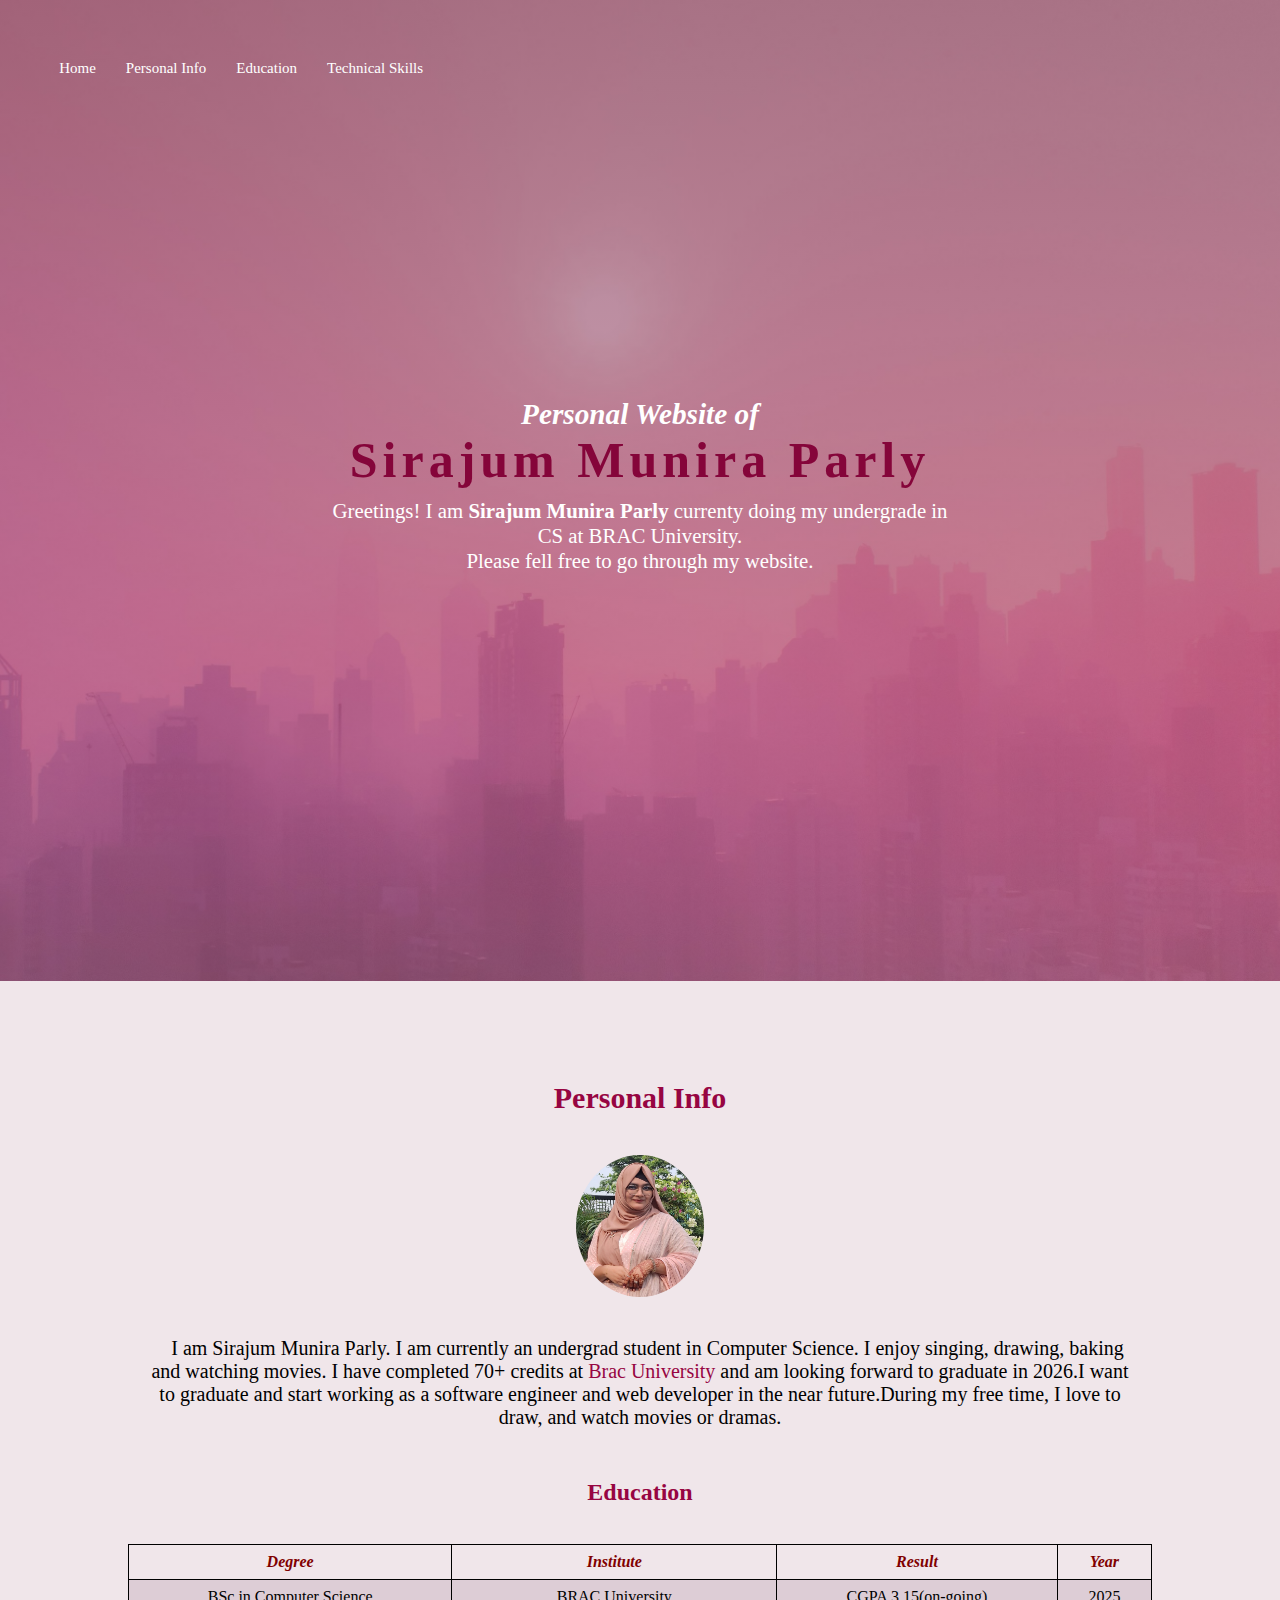
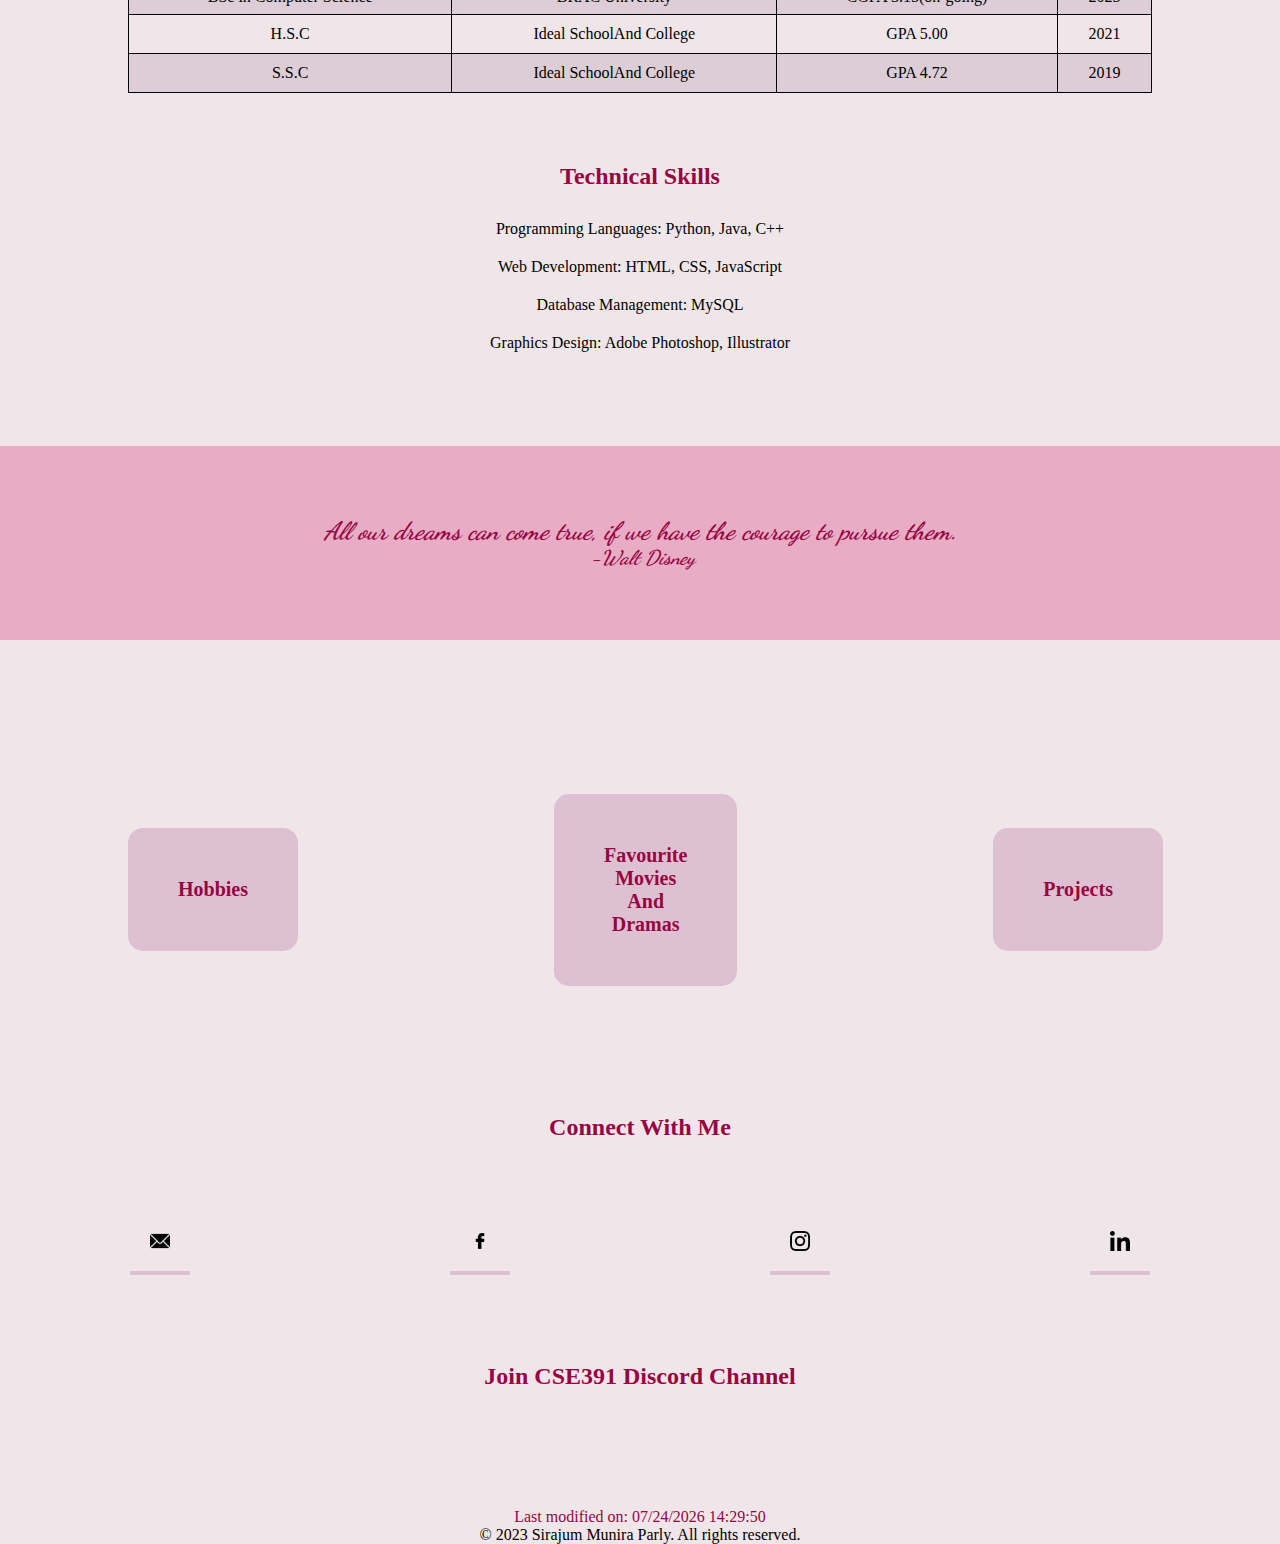
<file: index.html>
<!DOCTYPE html>
<html lang="en">
<head>
    <meta charset="UTF-8">
    <meta name="viewport" content="width=device-width, initial-scale=1.0">
    <title> personal webpage of Sirajum Munira Parly </title>
    <link rel="stylesheet" href="css/style.css">
    <link rel="preconnect" href="https://fonts.googleapis.com">
<link rel="preconnect" href="https://fonts.gstatic.com" crossorigin>
<link href="https://fonts.googleapis.com/css2?family=Dancing+Script:wght@400..700&display=swap" rel="stylesheet">
</head>
<style>
 .main{
    width:100%;
    background: linear-gradient(rgba(95, 1, 40, 0.5), rgba(180, 91, 128, 0.5)), url(images/b1.jpeg);
    background-position: center;
    background-size:cover;
    position: relative;
    height: 109vh;
    }

</style>

<body>
    <div class="main">
        <div class="navbar">
            <div class="nav">
             <ul>
                <li><a href='#Home'>Home</a></li>
                <li><a href='#Personal_Info'>Personal Info</a></li>
                <li><a href='#Education'>Education</a></li>
                <li><a href='#Technical_Skills'>Technical Skills</a></li>
            </ul>
           </div>
        </div>
      <div class="content">
        <h3><i>Personal Website of</i></h3>
        <h1 style="letter-spacing:5px; color:rgb(133, 5, 58)">Sirajum Munira Parly</h1>
        <p> Greetings! I am <b>Sirajum Munira Parly</b> currenty doing my undergrade in CS at <a href="https://www.bracu.ac.bd/">BRAC University</a>.<br>Please fell free to go through my website.   </p>

      </div>
    </div>

        

<div class="pi">
  <section id="Personal_Info">
     <h2 style="text-align: center;">Personal Info</h2>
    <img src="images/me.jpg" alt="Sirajum Munira Parly"  style="width: 128px; height:142px; display: block; margin-left: auto; margin-right: auto;">
     <p style="text-align: center;">&nbsp;&nbsp;&nbsp;I am Sirajum Munira Parly. I am currently an undergrad student in Computer Science. I enjoy singing, drawing, baking and watching movies.
     I have completed 70+ credits at<a href="https://www.bracu.ac.bd/"> Brac University</a> and am looking forward to graduate in 2026.I want to graduate and start working as a software engineer and web developer in the near future.During my free time, I love to draw, and watch movies or dramas.</p>
  </section>
</div>

<div class="edu">
<section id="Education">
<h2 style="text-align: center;">Education</h2>
<table style="width: 80%; border-collapse: collapse; margin: 20px auto;">
    <tr>
        <th style="border: 1px solid black; padding: 8px;">Degree</th>
        <th style="border: 1px solid black; padding: 8px;">Institute</th>
        <th style="border: 1px solid black; padding: 8px;">Result</th>
        <th style ="border:1px solid black; padding:8px;">Year</th>
    </tr>
    <tr>
        <td style="border: 1px solid black; padding: 8px;">BSc in Computer Science</td>
        <td style="border: 1px solid black; padding: 8px;">BRAC University</td>
        <td style="border: 1px solid black; padding: 8px;">CGPA 3.15(on-going)</td>
        <td style="border: 1px solid black; padding: 8px;">2025</td>
    </tr>
    <tr>
        <td style="border: 1px solid black; padding: 8px;">H.S.C</td>
        <td style="border: 1px solid black; padding: 10px;">Ideal SchoolAnd College</td>
        <td style="border: 1px solid black; padding: 8px;">GPA 5.00</td>
        <td style="border: 1px solid black; padding: 8px;">2021</td>
    </tr>
    <tr>
        <td style="border: 1px solid black; padding: 8px;">S.S.C</td>
        <td style="border: 1px solid black; padding: 8px;">Ideal SchoolAnd College</td>
        <td style="border: 1px solid black; padding: 8px;">GPA 4.72</td>
        <td style="border: 1px solid black; padding: 10px;">2019</td>
    </tr>
  </table>
</section>
</div>

<div class="ts">
<section id="Technical_Skills">
<h2 style="text-align: center;">Technical Skills</h2>
<ul>
    <li>Programming Languages: Python, Java, C++</li>
    <li>Web Development: HTML, CSS, JavaScript</li>
    <li>Database Management: MySQL</li>
    <li>Graphics Design: Adobe Photoshop, Illustrator</li>

</ul>
</section>
</div>

<div class="q">
<h3 style="text-align: center;"><i>All our dreams can come true, if we have the courage to pursue them.</i></h3>
<h4 style="text-align: center;"><i>&nbsp;-Walt Disney</i></h4>
</div>

<div class="row">
    <div class="col">        
        <a href="hobbies.html" target="_blank">
            <h3>Hobbies</h3>
        </a>
    </div>
    <div class="col">
        <a href="movies.html" target="_blank">
            <h3>Favourite Movies And Dramas</h3>
        </a>
    </div>
    <div class="col">
        <a href="projects.html" target="_blank">
            <h3>Projects</h3>
        </a>
    </div>
</div>

<div class="con">
    <h2>Connect With Me</h2>
 <div class="r">
    <div class="c">        
        <a href="mailto:sirajum.munira@example.com" target="_blank">
            <img src="images/email.png"  alt="Email">
        </a>
    </div>
    <div class="c">
        <a href="https://www.facebook.com/sirajum.munira.5855594/" target="_blank">
            <img src="images/facebook.png" alt="Facebook">
        </a>
    </div>
    <div class="c">
        <a href="https://www.instagram.com/parlybeingawkward/" target="_blank">
            <img src="images/instagram.png" alt="Instagram">
        </a>
    </div>
     <div class="c">
        <a href="https://www.linkedin.com/in/sirajum-munira-808882254/" target="_blank">
            <img src="images/linkedin.png" alt="LinkedIn">
        </a>
    </div>

 </div>
</div>
<div class="discord">
    <a href="https://discord.com/channels/1384390507928617020/1384390508708888680" target="_blank">
        <h2>Join CSE391 Discord Channel</h2>
    </a>
</div>


<div class="time">
<script type="text/javascript">
    document.write("Last modified on: " + document.lastModified +"");
    </script> 
</div>




<div class="footer">
    <p>&copy; 2023 Sirajum Munira Parly. All rights reserved.</p>
</div>
</body>
</html>
</file>
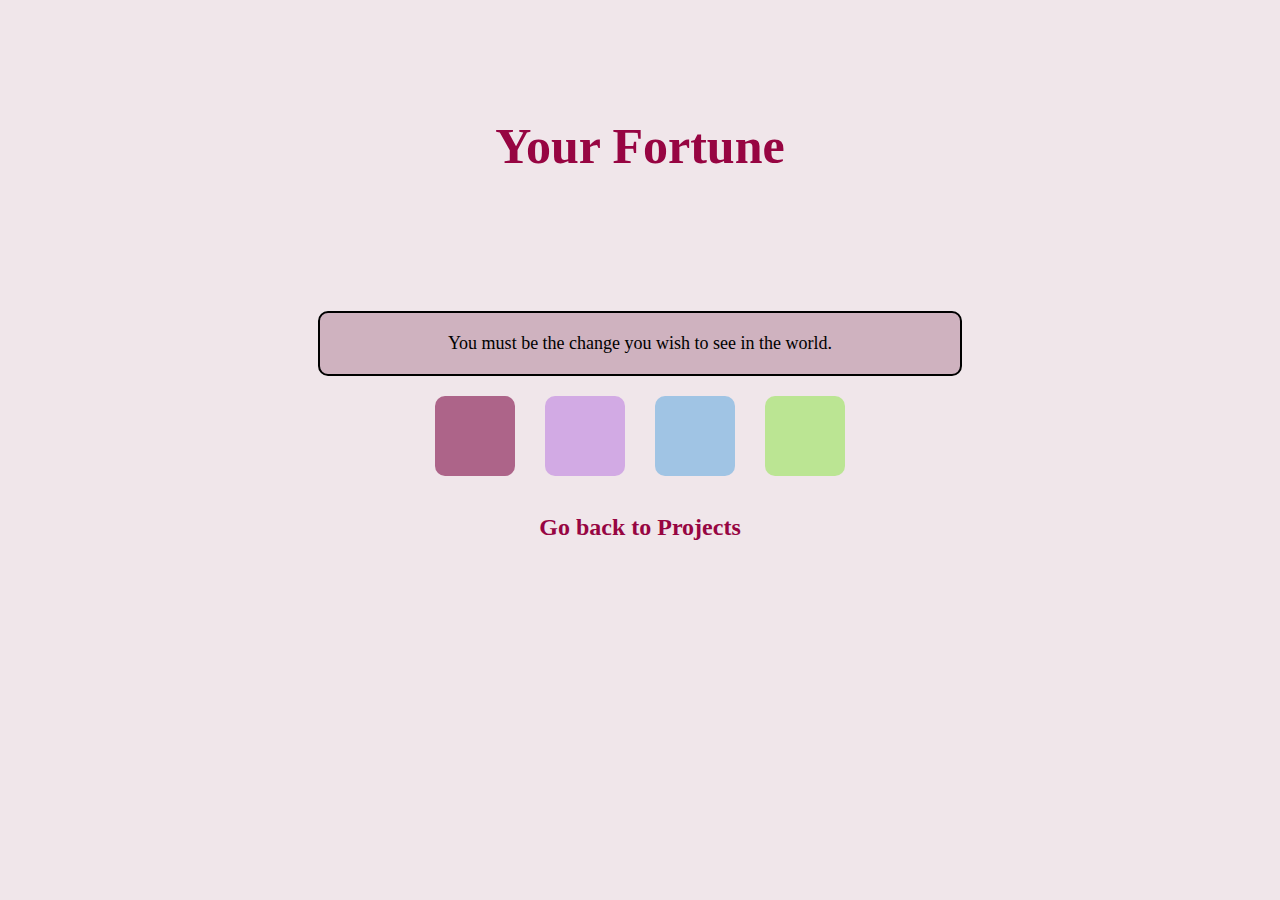
<file: fortune.html>
<!DOCTYPE html>
<html lang="en">
<head>
    <meta charset="UTF-8">
    <meta name="viewport" content="width=device-width, initial-scale=1.0">
    <title> personal webpage of Sirajum Munira Parly </title>  
    <link rel="stylesheet" href="css/project.css">
    <link rel="stylesheet" href="css/fortune.css">
    <link rel="preconnect" href="https://fonts.googleapis.com">
<link rel="preconnect" href="https://fonts.gstatic.com" crossorigin>
<link href="https://fonts.googleapis.com/css2?family=Dancing+Script:wght@400..700&display=swap" rel="stylesheet">
</head>

<body>
    <div class="h">
      <h4>Your Fortune</h4>
    </div>

    <div class="fortune-box-container">
    <div id="fortune-box">Your fortune will appear here...</div>
    <div class="buttons">
      <div class="box s1" onclick="applyStyle(0)"></div>
      <div class="box s2" onclick="applyStyle(1)"></div>
      <div class="box s3" onclick="applyStyle(2)"></div>
      <div class="box s4" onclick="applyStyle(3)"></div>
  </div>

  <script src="js/fortune.js"></script>

  <div class="footer"><a href="projects.html"><h2>Go back to Projects</h2></a></div>
</body>
</html>
</file>
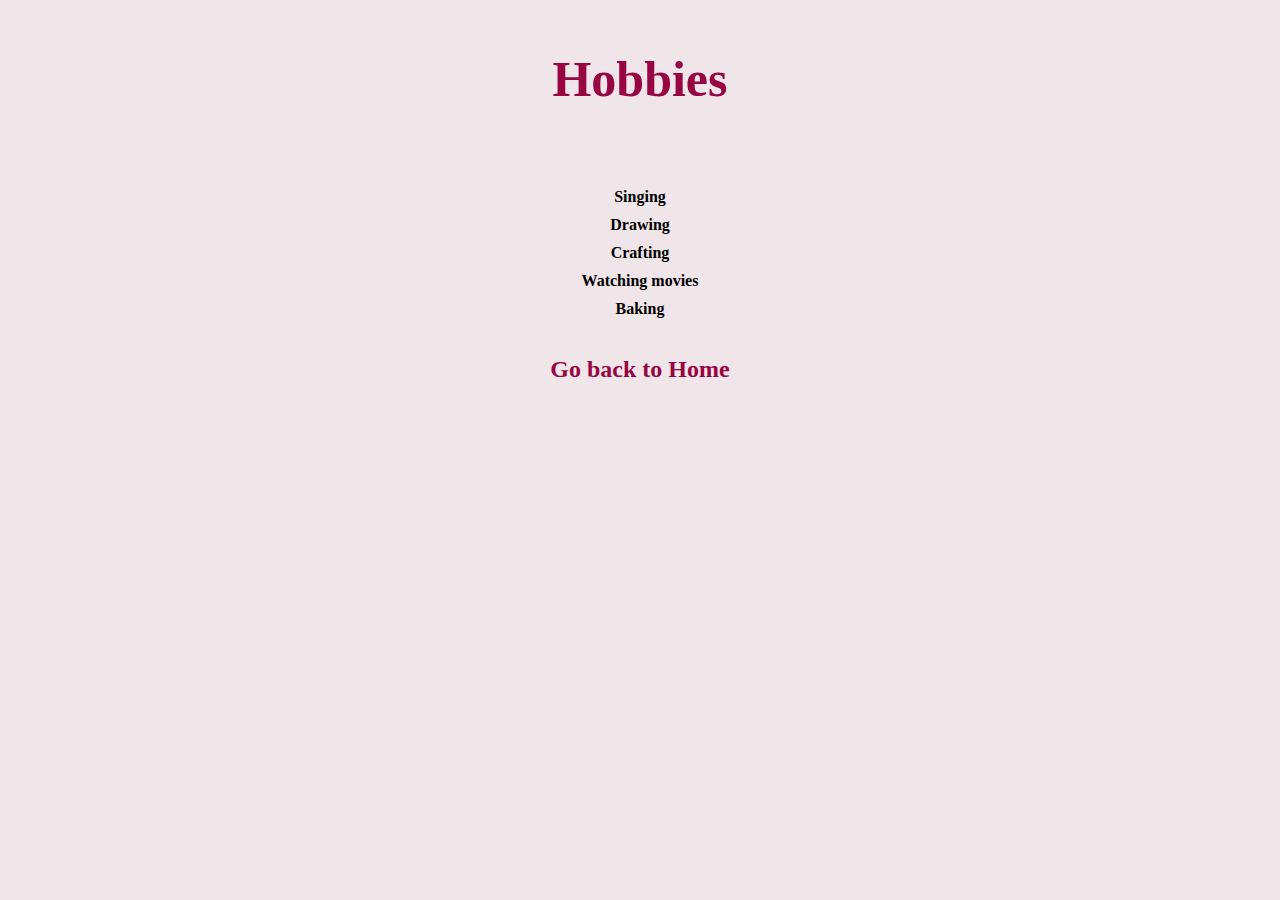
<file: hobbies.html>
<!DOCTYPE html>
<html lang="en">
<head>
    <meta charset="UTF-8">
    <meta name="viewport" content="width=device-width, initial-scale=1.0">
    <title> personal webpage of Sirajum Munira Parly </title>
    <link rel="stylesheet" href="css/style.css">
    <link rel="stylesheet" href="css/hobbies.css">
    <link rel="preconnect" href="https://fonts.googleapis.com">
<link rel="preconnect" href="https://fonts.gstatic.com" crossorigin>
<link href="https://fonts.googleapis.com/css2?family=Dancing+Script:wght@400..700&display=swap" rel="stylesheet">
</head>
<body>
<div class="m">
    <div class="h">
     <h4>Hobbies</h4></div>
</div>
<div class="hobby">        
            <ul>
                <li>Singing</li>
                <li>Drawing</li>
                <li>Crafting</li>
                <li>Watching movies</li>
                <li>Baking</li>
            </ul>
        </div>

<div class="footer"><a href="index.html"><h2>Go back to Home</h2></a></div>
</body>
</html>
</file>
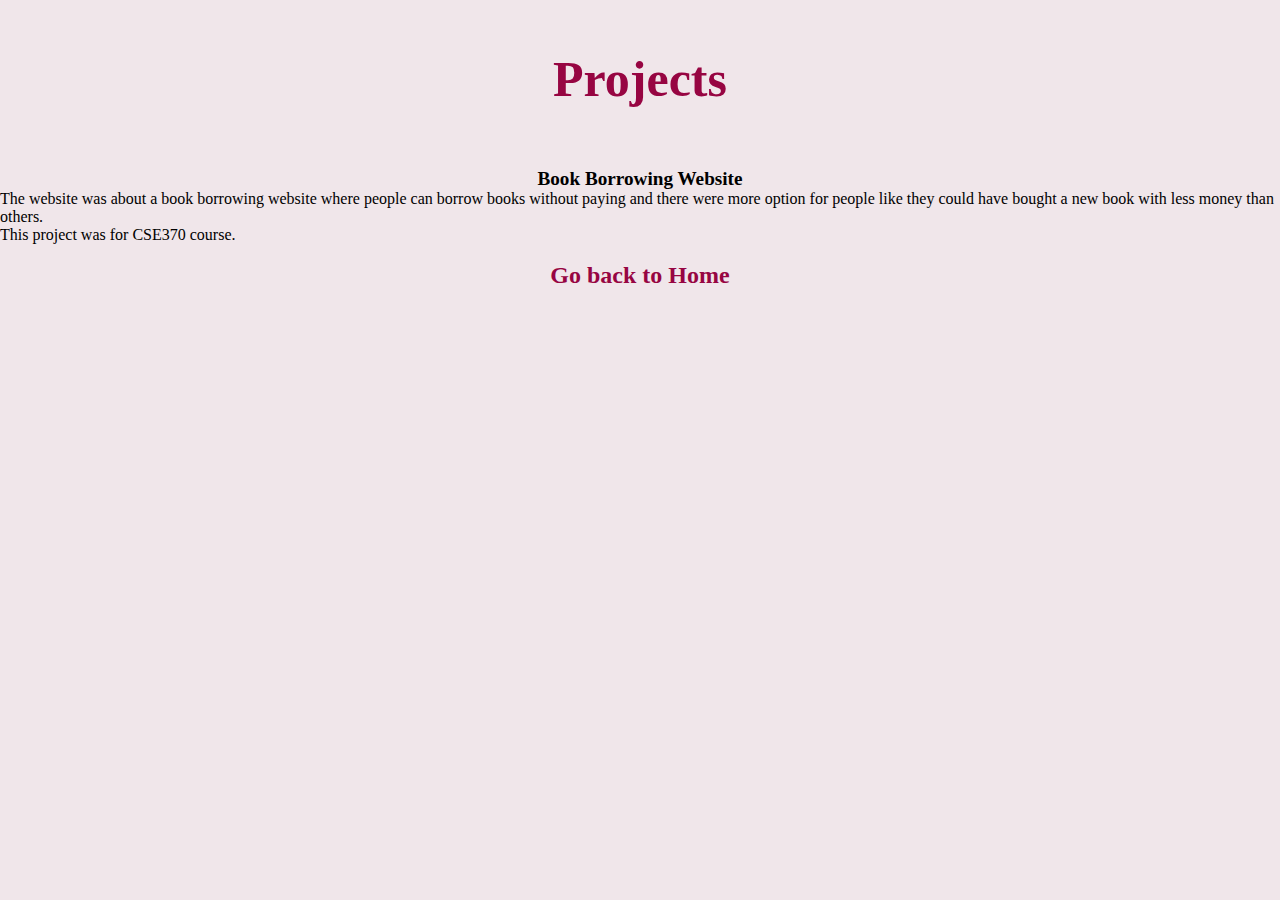
<file: projects.html>
<!DOCTYPE html>
<html lang="en">
<head>
    <meta charset="UTF-8">
    <meta name="viewport" content="width=device-width, initial-scale=1.0">
    <title> personal webpage of Sirajum Munira Parly </title>
    <link rel="stylesheet" href="css/style.css">
    <link rel="stylesheet" href="css/project.css">
    <link rel="preconnect" href="https://fonts.googleapis.com">
<link rel="preconnect" href="https://fonts.gstatic.com" crossorigin>
<link href="https://fonts.googleapis.com/css2?family=Dancing+Script:wght@400..700&display=swap" rel="stylesheet">
</head>
<body>
    <div class="m">
    <div class="h">
     <h4>Projects</h4></div>
</div>
<div class="pd">
    <ul>
        <li>Book Borrowing Website</li>
    </ul>
    <p>The website was about a book borrowing website where people can borrow books without paying and there were more option for people like they could have bought a new book with less money than others.<br> This project was for CSE370 course.</p>
</div>

<!--
<div class="footer"><a href="1/index.html"><h2>Go back to Home</h2></a></div>-->
<div class="footer"><a href="index.html"><h2>Go back to Home</h2></a></div>
</body>
</html>
</file>
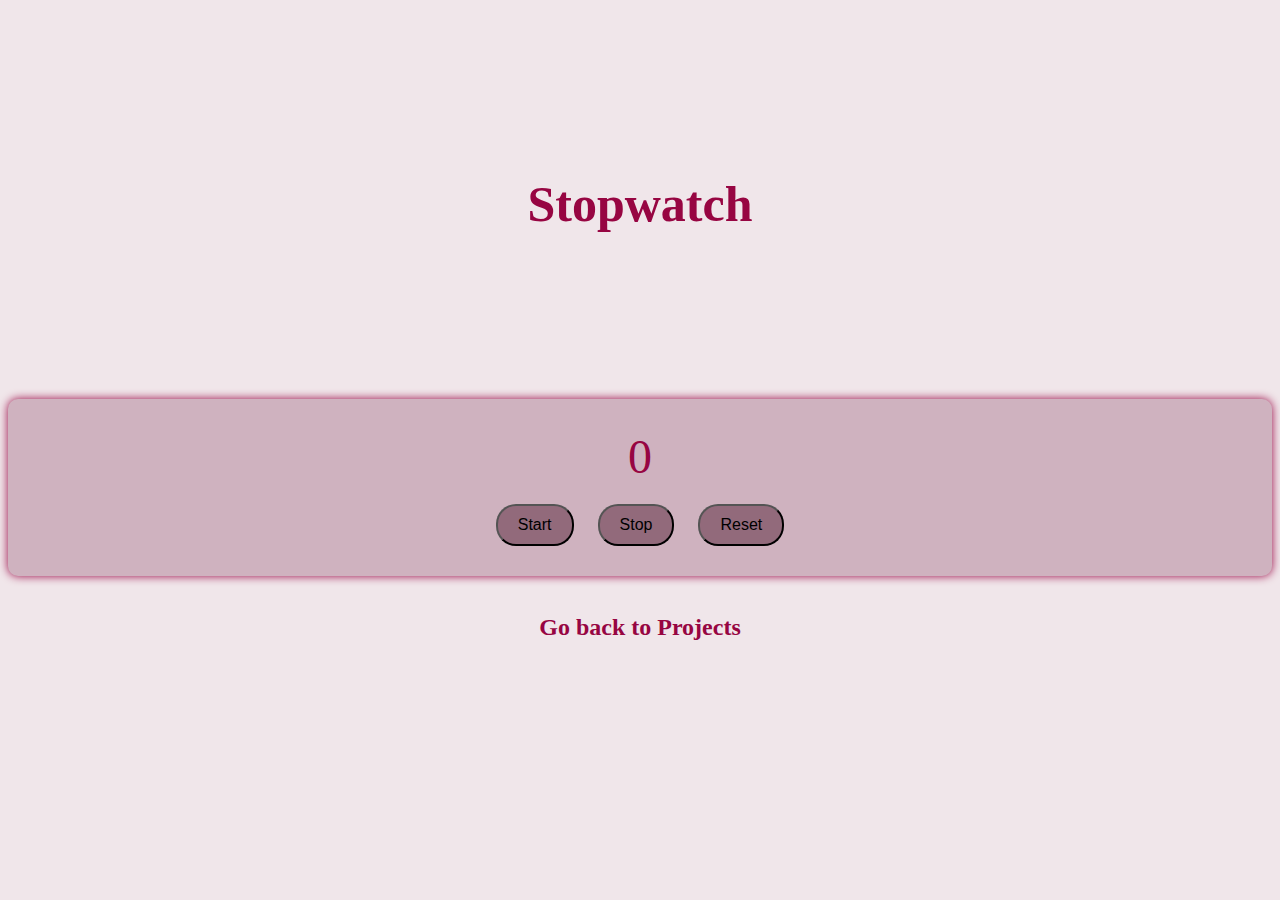
<file: stopwatch.html>
<!DOCTYPE html>
<html lang="en">
<head>
    <meta charset="UTF-8">
    <meta name="viewport" content="width=device-width, initial-scale=1.0">
    <title> personal webpage of Sirajum Munira Parly </title>
    <link rel="stylesheet" href="css/project.css">
    <link rel="stylesheet" href="css/stopwatch.css">
    <link rel="preconnect" href="https://fonts.googleapis.com">
<link rel="preconnect" href="https://fonts.gstatic.com" crossorigin>
<link href="https://fonts.googleapis.com/css2?family=Dancing+Script:wght@400..700&display=swap" rel="stylesheet">
</head>

<body>
<div class="h">
      <h4>Stopwatch</h4>
    </div>
  <div class="stopwatch-container">
    <div id="display"></div>
    <div class="controls">
      <button onclick="startTimer()">Start</button>
      <button onclick="stopTimer()">Stop</button>
      <button onclick="resetTimer()">Reset</button>
    </div>
  </div>

  <script src="js/stopwatch.js"></script>
  <div class="footer"><a href="projects.html"><h2>Go back to Projects</h2></a></div>
</body>
</html>
</file>
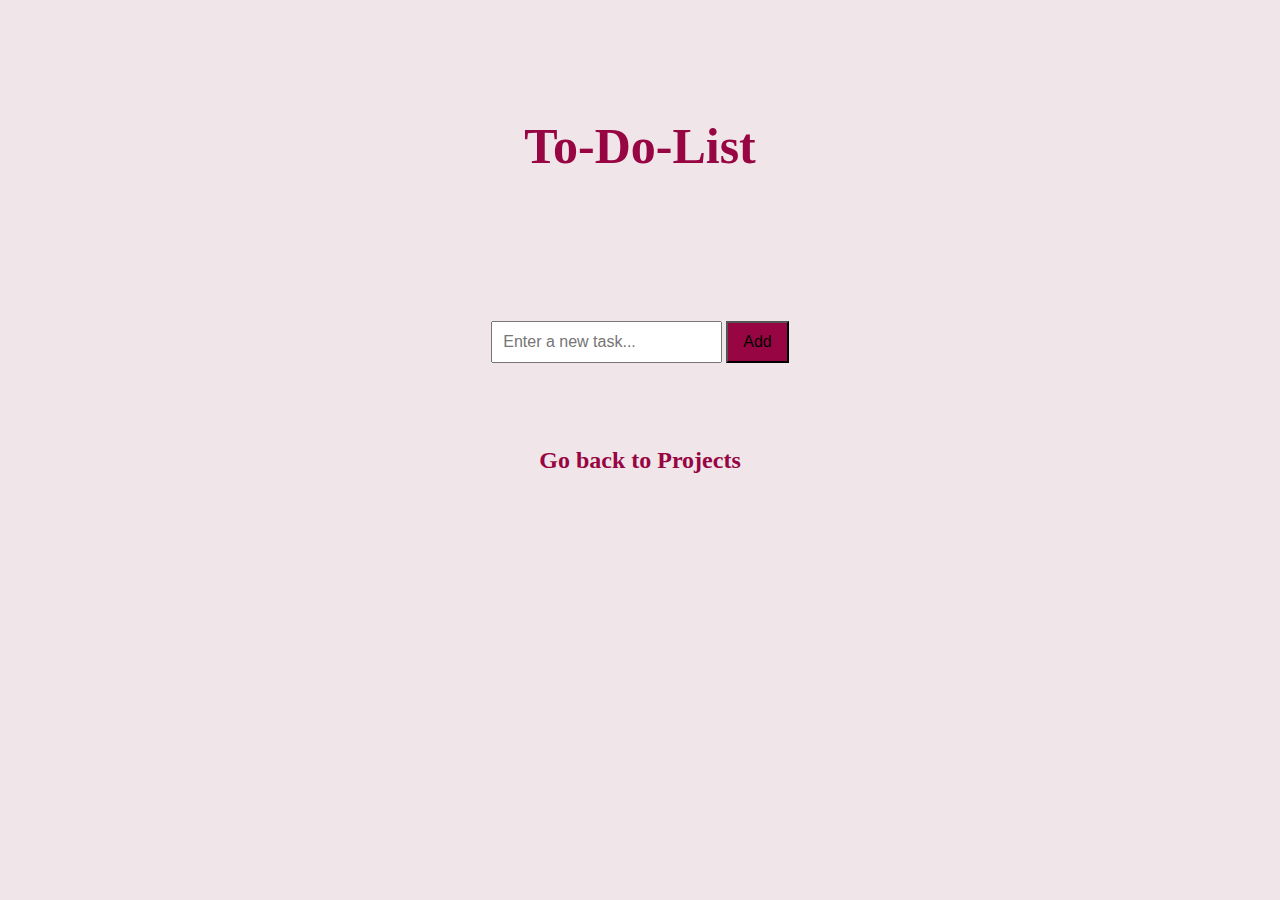
<file: to-do-list.html>
<!DOCTYPE html>
<html lang="en">
<head>
    <meta charset="UTF-8">
    <meta name="viewport" content="width=device-width, initial-scale=1.0">
    <title> personal webpage of Sirajum Munira Parly </title>
    <link rel="stylesheet" href="css/project.css">
    <link rel="stylesheet" href="css/to-do-list.css">
    <link rel="preconnect" href="https://fonts.googleapis.com">
<link rel="preconnect" href="https://fonts.gstatic.com" crossorigin>
<link href="https://fonts.googleapis.com/css2?family=Dancing+Script:wght@400..700&display=swap" rel="stylesheet">
</head>

<body>
    <div class="h">
      <h4>To-Do-List</h4>
    </div>

  <div class="todobox">
    <div class="input">
      <input type="text" id="taskInput" placeholder="Enter a new task..." />
      <button onclick="addTask()">Add</button>
    </div>
    <ul id="taskList"></ul>
  </div>


   <script src="js/to-do-list.js"></script>
  <div class="footer"><a href="projects.html"><h2>Go back to Projects</h2></a></div>
</body>
</html>
</file>
<file: css/style.css>
*{
    margin:0;
    padding:0;
}
body {
  background-color:#f0e6ea;
}
.main{
    width:100%;
    background: linear-gradient(rgba(236, 120, 168, 0.5), rgba(180, 91, 128, 0.5)), url(images/b1.jpeg);
    background-position: center;
    background-size:cover;
    position: relative;
    height: 109vh;
    }

.navbar{
    display: flex;
    padding: 4%;
    justify-content: space-between;
    align-items: center;
}

.nav{
    flex:1;
    text-align:left;
}

.nav ul li{
    display:inline-block;
    margin-right:10px;
    list-style: none;
    padding:8px;
}

.nav ul li a{
    text-decoration: none;
    color: #fff;
    font-size: 15px;
    font-weight: 500;
}

.nav ul li a:hover{
    color: #970542;
}

.content{
    position: absolute;
    top: 50%;
    left: 50%;
    transform: translate(-50%, -50%);
    text-align: center;
    color: #fff;
    font-size: 25px;
}

.content p{
    font-size: smaller;
    padding: 10px;
}

.content a{
    color: #fff;
    text-decoration: none;
}

.content a:hover{
    color:#970542;
}

.pi{
    text-align: center;
    width:80%;
    padding-top: 100px;
    margin:auto;
}
.pi h2{
    font-size: 30px;
    color: #970542;
    padding-bottom: 20px;
}
.pi img{
    width:1000px;
    height:400px;
    border-radius: 90%;
    padding: 20px;
}
.pi p{
    font-size: 20px;
    color: #000000;
    padding: 20px;
    padding-bottom: 50px;
}
.pi a{
    color: #970542;
    text-decoration: none;
}

.edu h2{
    color:#970542;
    margin-bottom: 3%;
}
.edu table {
    font-size: 16px;
}
.edu table th {
    font-style: italic;
    color: maroon;
    font-weight: bold;
    padding: 20px;
    background-color:#f0e6ea ;
}
.edu table td {
    padding: 20px;
    text-align: center;
}
.edu table tr:nth-child(even) {
    background-color: #ddcdd6;
}


.ts h2{
    padding-top: 50px;
    color:#970542;
}
.ts ul{
    text-align: center;
    padding: 20px;
    list-style-type: none;
}
.ts ul li{
    padding:10px;
}
.q{
    margin-top: 5%;
    padding:70px;
    background-color:#e9acc5;
}
.q h3{
    font-size: 25px;
    font-family: "Dancing Script", cursive;
    color:#970542;
}
.q h4{
    font-size: 20px;
    font-family: "Dancing Script", cursive;
    color:#970542;
}

.row{
    display:flex;
    justify-content: space-between;
    align-items: center;
    margin-top:2%;
}
.col{
    flex-basis: 31%;
    text-align: center;
    padding: 50px;
    background:#ddc1d2;
    border-radius: 15px;
    margin-bottom:2%;
    box-sizing: border-box;
    margin:10%;
    transition:0.5s;
}
.col a{
    text-decoration: none;
    color:#970542;
}
.col a h3{
    font-size: 20px;
    font-weight: bold;
}
.col:hover {
    box-shadow: 0 0 20px 0px #970542;
}
.con h2{
    text-align:center;
    color:#970542;
    padding-bottom: 70px;
}
.r{
    justify-content:space-around;
    display:flex;
    align-items: center;
    
}
.c{
    padding: 0px;
    background:#ddc1d2;
    border-radius: 0px;
}
.c a img{
    width:20px;
    height:20px;
    padding:20px;
    margin:0px;
    transition:0.5s;
    background-color: #f0e6ea;
}
.c a img:hover{
    box-shadow: #970542;
}
.discord h2 {
    text-align: center;
    color: #970542;
    padding-top: 70px;
}
.discord a{
    text-decoration:none;
    padding:40px;
    margin-bottom: 50px;
}
.discord h2:hover{
    color:#501136;
    text-shadow: 0 0 5px #970542;
}
.time {
    text-align:center;
    padding-top:100px;
    color:#970542;
}
.footer{
    text-align: center;
}
</file>
<file: css/project.css>
body {
  background-color:#f0e6ea ;
}
.h h4{
    text-align: center;
    padding: 50px;
    color: #970542;
    font-size: 50px;
}

.pd li{
    padding-top: 10px;
    text-align: center;
    font-weight:bold;
    list-style-type: none;
    font-size: larger;
}
.pd li a{
    color: #970542;
    text-decoration: none;
}
.pd li a:hover{
    color: #6e1d4e;
}
.pd dl{
    text-align: center;
    margin:2%;
    font-size: larger;
}

.footer a{
    text-align:center;
    padding:30px;
    color:#970542;
    text-decoration:none;
}

.footer a:hover {
    color:#6e1d4e;
}
</file>
<file: css/fortune.css>
body {
  background-color:#f0e6ea ;
}
.h h4{
    text-align: center;
    color:#970542;
}
.fortune-box-container {
  text-align: center;
  margin-bottom: 30px;
  padding: 20px;
}

#fortune-box {
  border: 2px solid #000;
  background-color: #cfb2bf;
  padding: 20px;
  font-size: 18px;
  max-width: 600px;
  margin: 0 auto 10px;
  transition:0.1s;
  border-radius: 10px;
}

.buttons {
  display: flex;
  justify-content: center;
  gap: 30px;
  margin-top: 20px;
}

.box {
  width: 80px;
  height: 80px;

  display: flex;
  justify-content: center;
  align-items: center;
  cursor: pointer;
  border-radius: 10px;
}


.s1 {
  background-color:#ad6489ff;
}
.s2 {
  background-color: #d2aae4ff;
}
.s3 {
  background-color: #a0c4e4ff;
}
.s4 {
  background-color: #bbe593ff;
}
</file>
<file: css/hobbies.css>
body {
  background-color:#f0e6ea ;
}
.h h4{
    text-align: center;
    padding: 50px;
    color: #970542;
    font-size: 50px;
}
.hobby{
    text-align: center;
    padding: 20px;
}
.hobby li{
    padding-top: 10px;
    text-align: center;
    font-weight:bold;
    list-style-type: none;
}
.footer a{
    text-align:center;
    padding:30px;
    color:#970542;
    text-decoration:none;
}

.footer a:hover {
    color:#6e1d4e;
}
</file>
<file: css/stopwatch.css>
body {
  background-color:#f0e6ea ;
}
.h{
    text-align: center;
    color:#970542;
    padding: 50px;
    font-size: 50px;
}

.stopwatch-container {
  text-align: center;
  background: #cfb2bf;
  padding: 30px;
  border-radius: 10px;
  box-shadow: 0 0 10px #970542;
}

#display {
  font-size: 48px;
  margin-bottom: 20px;
  color: #970542;
}

.controls button {
  margin: 0 10px;
  padding: 10px 20px;
  font-size: 16px;
  cursor: pointer;
  border-radius: 20px;
  background-color: #926a7b;

}
.message {
  display: none;
  color: #970542;
  font-size: 18px;
  margin-top: 20px;
}
</file>
<file: css/to-do-list.css>
body {
  background-color:#f0e6ea ;
}
.h h4{
    text-align: center;
    color:#970542;
}

.todobox {
  padding: 30px; 
  margin: 0 auto;
  text-align: center;
  border-radius: 8px;
  width: 400px;
}

.input-group {
  display: flex;
  gap: 10px;
  margin-bottom: 20px;
}

input[type="text"] {
  flex: 1;
  padding: 10px;
  font-size: 16px;
}

button {
  padding: 10px 15px;
  font-size: 16px;
  cursor: pointer;
  background-color: #970542;
}

ul {
  list-style: none;
  padding-left: 0;
}

li {
  display: flex;
  align-items: center;
  justify-content: space-between;
  margin-bottom: 10px;
  background-color: #dba3ba;
  padding: 10px;
  border-radius: 5px;
}

li.completed span {
  text-decoration: line-through;
  color: #970542;
}

li span {
  flex-grow: 1;
  margin-left: 10px;
}
</file>
